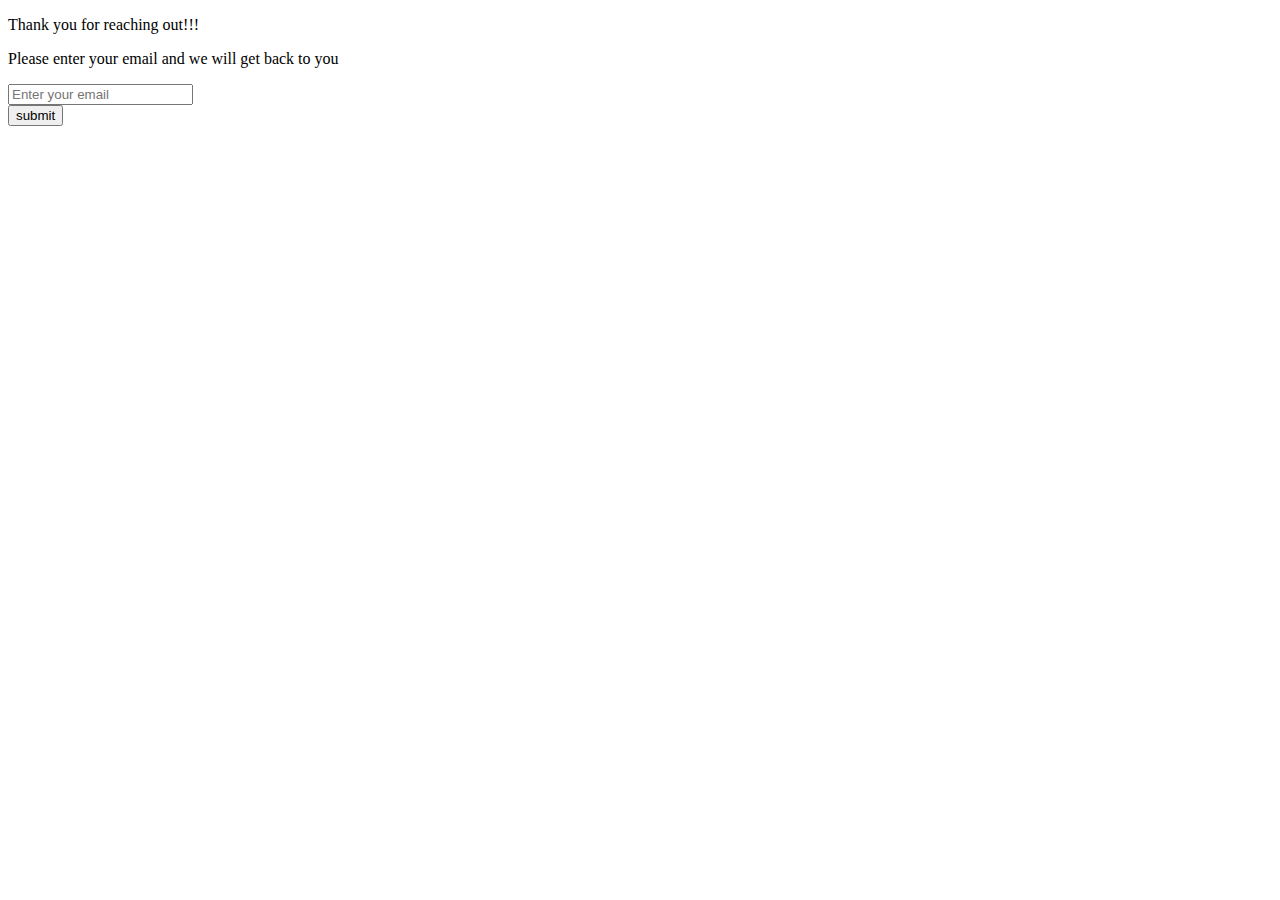
<file: contact.html>
<!DOCTYPE html>
<html>
    <head>
        <title>Contact</title>
    </head>
    <body>
        <div>
            <p>Thank you for reaching out!!!</p>
            <p>Please enter your email and we will get back to you</p>
            <form method="get" action="index.html" target="_blank">
                <label for="user_email"></label>
            <input type="email" name="user_email" placeholder="Enter your email" autocomplete="off" required/>
            <br>
            <a href="index.html">
            <input type="submit" value="submit">
            </a>
            </form>
        </div>
    </body>
</html>
</file>
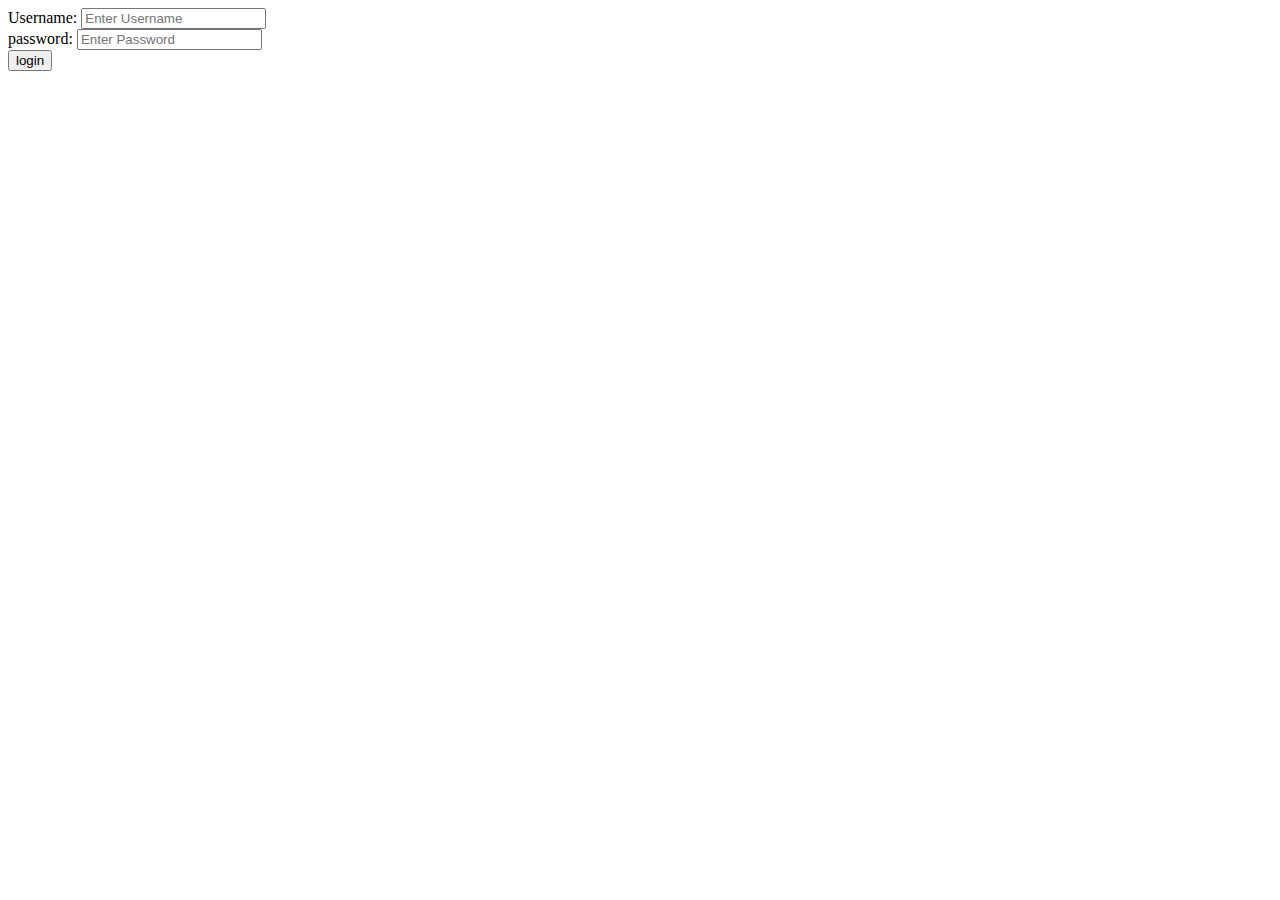
<file: login.html>
<!DOCTYPE html>
<html>
    <head>
        <title>Login</title>
    </head>
    <body>
        <div>
            <form method="get" action="index.html" target="_blank">
                <label for="user_name">Username:</label>
                <input type="text" name="Username" placeholder="Enter Username" autocomplete="off" required/>
                <br>
                <label for="user_password">password:</label>
                <input type="password" name="" id="" placeholder="Enter Password" autocomplete="off" required/>
                <br>
                <a href="index.html">
                    <input type="submit" value="login"/>
                </a>
        </form>
        </div>
    </body>
</html>
</file>
